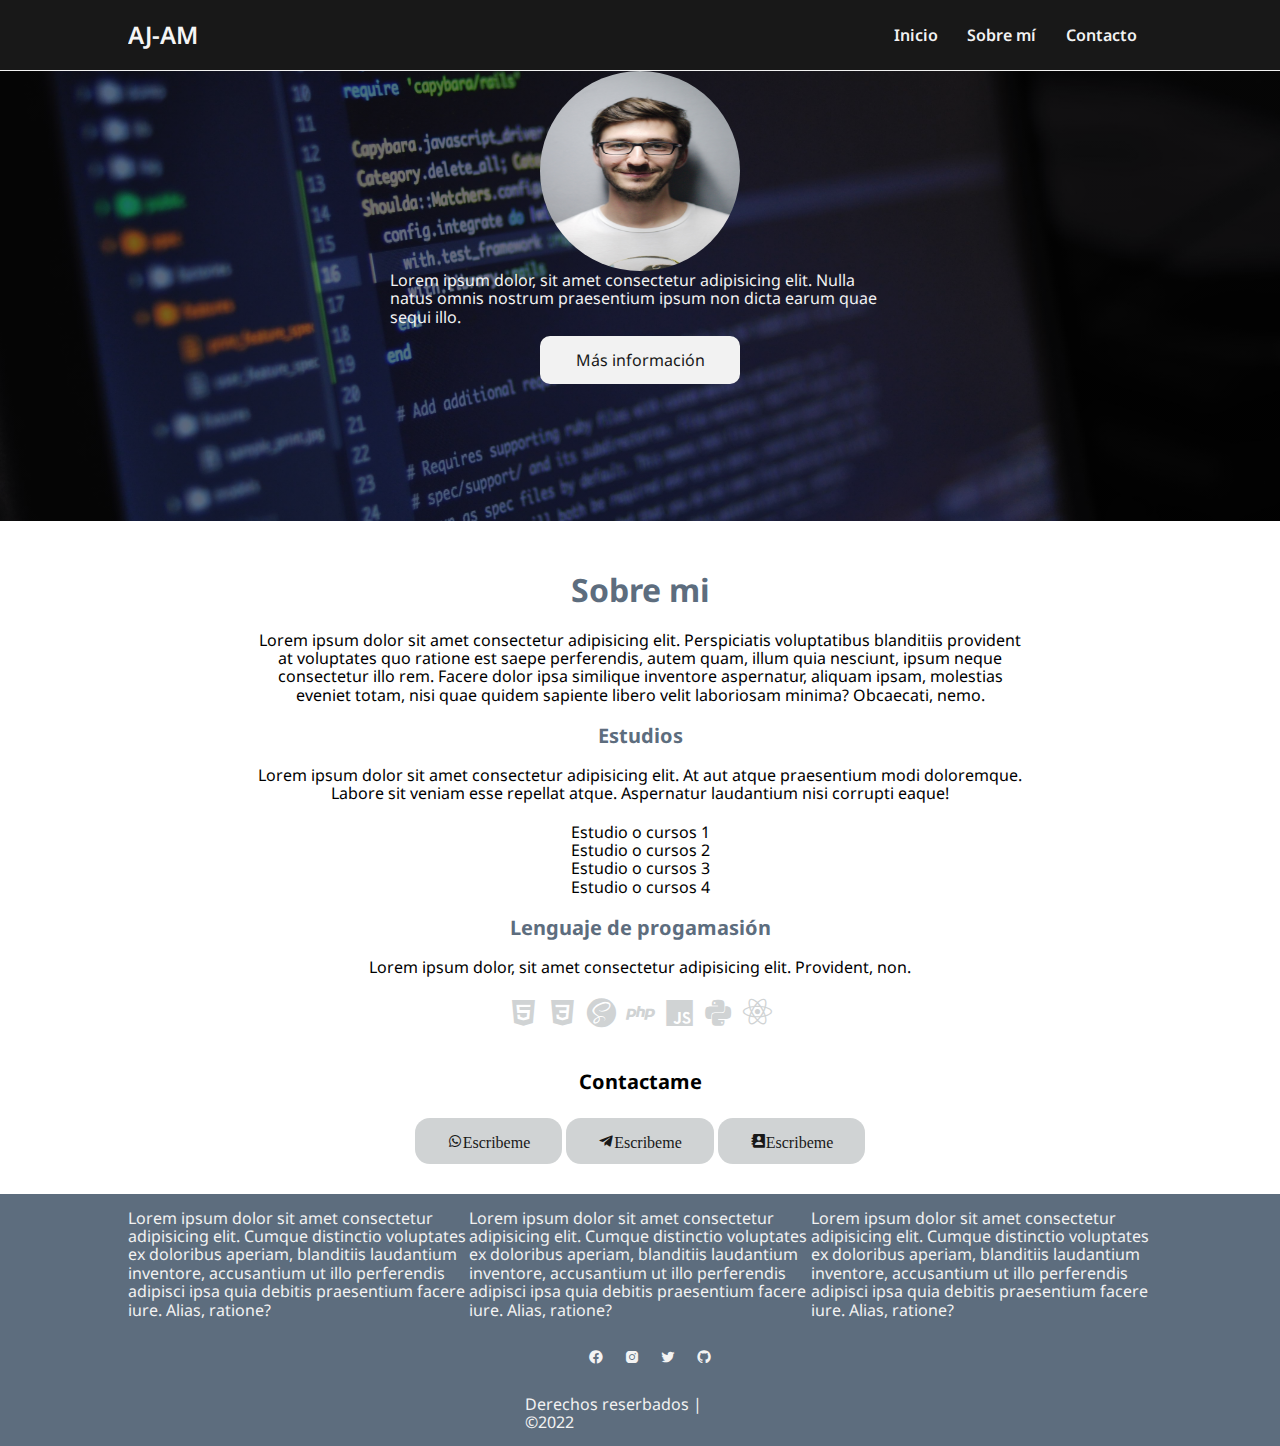
<file: index.html>
<!DOCTYPE html>
<html lang="es">
	<head>
		<meta charset="UTF-8" />
		<meta http-equiv="X-UA-Compatible" content="ie=edge" />
		<meta name="viewport" content="width=device-width, initial-scale=1.0" />
		<link
			href="https://unpkg.com/boxicons@2.1.2/css/boxicons.min.css"
			rel="stylesheet"
		/>
		<link rel="stylesheet" href="css/normalize.css" />
		<link rel="stylesheet" href="css/app.css" />
		<title>Portafolio</title>
	</head>
	<body>
		<header class="hero">
			<nav class="menu__hero">
				<div class="container menu__container">
					<a href="#" class="menu__logo">AJ-AM</a>
					<ul class="menu__bar">
						<li class="menu__item">
							<a href="#" class="menu__link">Inicio</a>
						</li>
						<li class="menu__item">
							<a href="#" class="menu__link">Sobre mí</a>
						</li>
						<li class="menu__item">
							<a href="#" class="menu__link">Contacto</a>
						</li>
					</ul>
				</div>
			</nav>
		</header>
		<header class="menu__mobile">
			<button class="menu__btn"><i class="bx bx-menu"></i></button>
			<nav class="menu-hero">
				<ul class="menu_bar">
					<li class="menu_ithem"><a href="#" class="menu_links">Inicio</a></li>
					<li class="menu_ithem">
						<a href="#" class="menu_links">Sobre mi</a>
					</li>
					<li class="menu_ithem">
						<a href="#" class="menu_links">Contacto</a>
					</li>
				</ul>
			</nav>
		</header>
		<section class="banner">
			<div class="container container__banner">
				<img src="img/perfil.jpg" alt="" class="banner__img" />
				<p class="banner__paragraph">
					Lorem ipsum dolor, sit amet consectetur adipisicing elit. Nulla natus
					omnis nostrum praesentium ipsum non dicta earum quae sequi illo.
				</p>
				<button class="banner__btn-info">
					<a href="404.html" class="btn__link">Más información</a>
				</button>
			</div>
		</section>
		<section class="SobreMi">
			<div class="container container__SobreMi">
				<h1 class="SobreMi__title-hero">Sobre mi</h1>
				<p class="SobreMi__paragraph">
					Lorem ipsum dolor sit amet consectetur adipisicing elit. Perspiciatis
					voluptatibus blanditiis provident at voluptates quo ratione est saepe
					perferendis, autem quam, illum quia nesciunt, ipsum neque consectetur
					illo rem. Facere dolor ipsa similique inventore aspernatur, aliquam
					ipsam, molestias eveniet totam, nisi quae quidem sapiente libero velit
					laboriosam minima? Obcaecati, nemo.
				</p>
				<h2 class="SobreMi__title">Estudios</h2>
				<p class="SobreMi__paragraph">
					Lorem ipsum dolor sit amet consectetur adipisicing elit. At aut atque
					praesentium modi doloremque. Labore sit veniam esse repellat atque.
					Aspernatur laudantium nisi corrupti eaque!
				</p>
				<ul class="SobreMi__list">
					<li class="SobreMi__items">Estudio o cursos 1</li>
					<li class="SobreMi__items">Estudio o cursos 2</li>
					<li class="SobreMi__items">Estudio o cursos 3</li>
					<li class="SobreMi__items">Estudio o cursos 4</li>
				</ul>
				<h2 class="SobreMi__title">Lenguaje de progamasión</h2>
				<p class="SobreMi__paragraph">
					Lorem ipsum dolor, sit amet consectetur adipisicing elit. Provident,
					non.
				</p>
				<div class="SoberMi__cards">
					<span class="Sobremi__card-i bx bxl-html5"></span>
					<span class="Sobremi__card-i bx bxl-css3"></span>
					<span class="Sobremi__card-i bx bxl-sass"></span>
					<span class="Sobremi__card-i bx bxl-php"></span>
					<span class="Sobremi__card-i bx bxl-javascript"></span>
					<span class="Sobremi__card-i bx bxl-python"></span>
					<span class="Sobremi__card-i bx bxl-react"></span>
				</div>
			</div>
		</section>
		<section class="contacto">
			<div class="container container--contacto">
				<h2 class="contacto__title">Contactame</h2>
				<div class="contacto__modified">
					<a href="404.html" class="contacto__btn bx bxl-whatsapp">Escribeme</a>
					<a href="404.html" class="contacto__btn bx bxl-telegram">Escribeme</a>
					<a href="404.html" class="contacto__btn bx bxs-contact">Escribeme</a>
				</div>
			</div>
		</section>
		<footer class="footer">
			<div class="container footer--container">
				<div class="footer__grup">
					<p class="footer__text">
						Lorem ipsum dolor sit amet consectetur adipisicing elit. Cumque
						distinctio voluptates ex doloribus aperiam, blanditiis laudantium
						inventore, accusantium ut illo perferendis adipisci ipsa quia
						debitis praesentium facere iure. Alias, ratione?
					</p>
					<p class="footer__text">
						Lorem ipsum dolor sit amet consectetur adipisicing elit. Cumque
						distinctio voluptates ex doloribus aperiam, blanditiis laudantium
						inventore, accusantium ut illo perferendis adipisci ipsa quia
						debitis praesentium facere iure. Alias, ratione?
					</p>
					<p class="footer__text">
						Lorem ipsum dolor sit amet consectetur adipisicing elit. Cumque
						distinctio voluptates ex doloribus aperiam, blanditiis laudantium
						inventore, accusantium ut illo perferendis adipisci ipsa quia
						debitis praesentium facere iure. Alias, ratione?
					</p>
				</div>
				<div class="footer__social">
					<a href="404.html" class="footer__links bx bxl-facebook-circle"></a>
					<a href="404.html" class="footer__links bx bxl-instagram-alt"></a>
					<a href="404.html" class="footer__links bx bxl-twitter"></a>
					<a href="404.html" class="footer__links bx bxl-github"></a>
				</div>
				<span class="footer__copy">Derechos reserbados | ©2022­</span>
			</div>
		</footer>
	</body>
</html>
</file>
<file: css/app.css>
@import"https://fonts.googleapis.com/css2?family=Noto+Sans:wght@300;600&display=swap";.container{width:80%;max-width:1092px;margin:0 auto;height:auto;overflow:hidden}.menu__mobile{display:none}.hero{width:100%;border-bottom:.12em solid #f2f2f2;font-family:"Noto Sans",sans-serif;font-weight:600}.hero .menu__hero{height:4.37em;background-color:#181818}.hero .menu__container{display:flex;align-items:center;justify-content:space-between;padding:0;height:inherit}.hero .menu__container .menu__logo{font-size:1.5em;text-decoration:none;color:#f5f5f5}.hero .menu__container .menu__bar{display:flex;flex-direction:row;list-style:none}.hero .menu__container .menu__bar .menu__link{text-decoration:none;list-style:none;color:#f2f2f2;padding:.62em .93em}.hero .menu__container .menu__bar .menu__link:hover{color:aqua}*{font-family:"Noto Sans",sans-serif}.banner{width:100%;min-height:50vh;background:linear-gradient(180deg, rgba(0, 0, 0, 0.5) 0%, rgba(0, 0, 0, 0.5) 100%),url(../img/banner.jpg);background-position:center center;background-size:cover}.banner .container__banner{width:80%;display:flex;flex-direction:column;align-items:center;justify-content:center}.banner .container__banner .banner__img{width:12.5em;height:12.5em;border-radius:50%}.banner .container__banner .banner__paragraph{width:31.25em;color:#f2f2f2;margin-bottom:.62em}.banner .container__banner .banner__btn-info{width:12.5em;padding:.93em 1.87em;border:none;background:#f2f2f2;border-radius:10px;cursor:pointer;transition:all .3s ease}.banner .container__banner .banner__btn-info .btn__link{text-decoration:none;color:#181818}.banner .container__banner .banner__btn-info:hover{background-color:#5d6d7e;color:#f1f1f1;transform:scale(0.93);transition:all .3s ease}.SobreMi{padding:1.875em 0}.SobreMi .container__SobreMi{width:60%;display:flex;flex-direction:column;text-align:center}.SobreMi .SobreMi__title-hero{color:#5d6d7e}.SobreMi .SobreMi__title{margin-bottom:.9375em;color:#5d6d7e;font-size:1.25em}.SobreMi .SobreMi__paragraph{margin-bottom:1.25em}.SobreMi .SobreMi__list{list-style:none;margin-bottom:1.25em}.SobreMi .Sobremi__card-i{height:1.25em;flex-wrap:wrap;font-size:2.18em;color:#d0d3d4;cursor:pointer;transition:all .3s ease}.SobreMi .Sobremi__card-i:hover{transform:scale(1.5);transition:all .3s ease}.SobreMi .bxl-html5:hover{color:#e34f26}.SobreMi .bxl-css3:hover{color:#3091f2}.SobreMi .bxl-sass:hover{color:#dc84ae}.SobreMi .bxl-php:hover{color:#8892be}.SobreMi .bxl-javascript:hover{color:#f7df1e}.SobreMi .bxl-python:hover{color:#4584b6}.SobreMi .bxl-react:hover{color:#00d8ff}.contacto{margin-bottom:1.87em}.contacto .container--contacto{width:60%;display:flex;flex-direction:column;text-align:center}.contacto .contacto__title{font-size:1.25em;margin-bottom:1.25em}.contacto .contacto__btn{display:inline-block;flex-wrap:wrap;padding:.93em 2rem;background-color:#d0d3d4;border-radius:.93em;text-decoration:none;color:#181818;transition:all .3s ease}.contacto .contacto__btn:hover{background-color:#5d6d7e;color:#f2f2f2;transform:scale(0.93);transition:all .3s ease}.footer{width:100%;background-color:#5d6d7e;color:#f2f2f2}.footer .footer__grup{width:100%;display:flex;align-items:center;justify-content:center;padding:.937em 0}.footer .footer__social{width:100%;padding:.93em 0;margin:auto;display:flex;align-items:center;justify-content:center}.footer .footer__social .footer__links{text-decoration:none;color:#f3f3f3;margin-left:1.25em}.footer .footer__copy{width:100%;padding:.93em 0;margin:auto;display:flex;align-items:center;justify-content:center}/*# sourceMappingURL=app.css.map */
</file>
